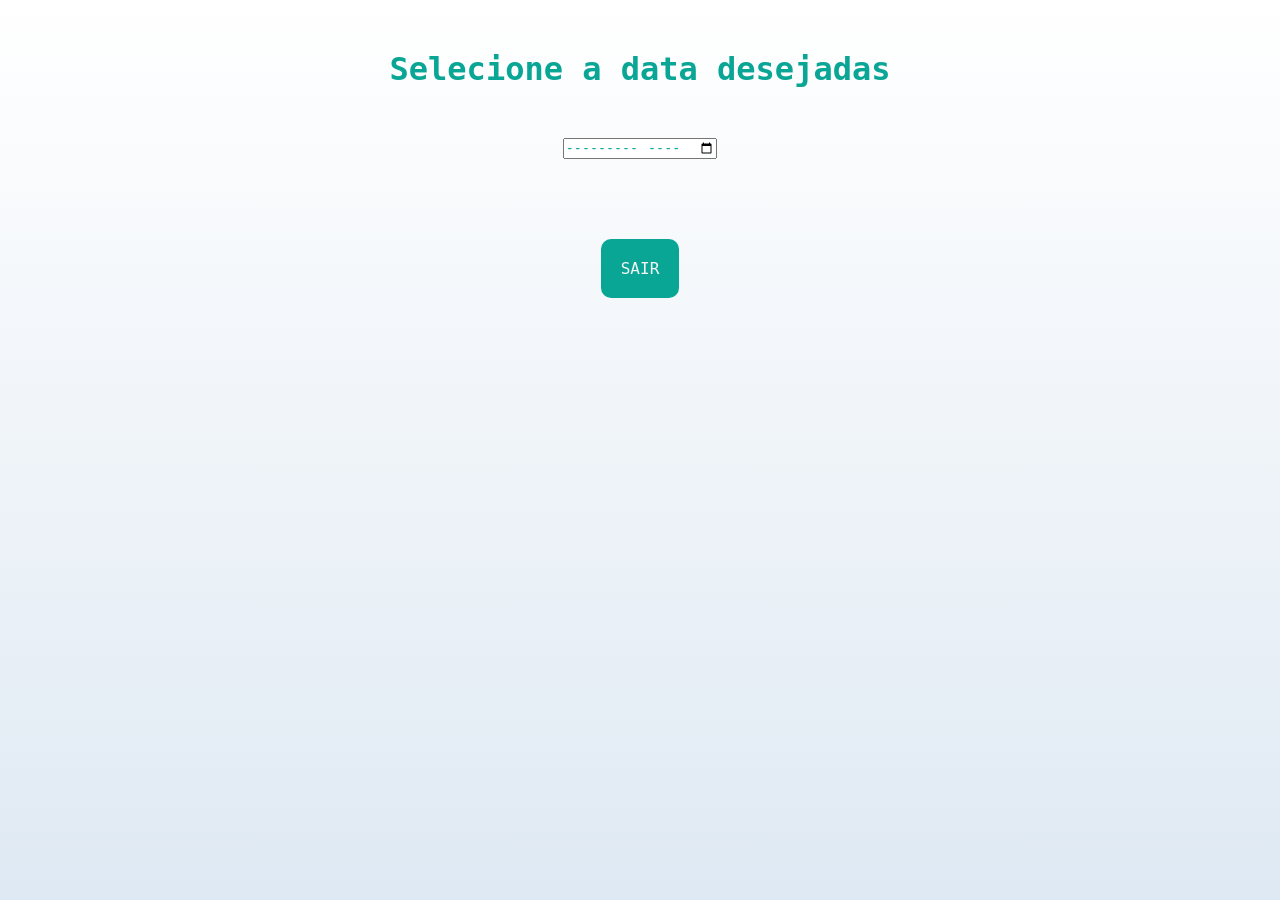
<file: telas-compartilhadas/calendario/index.html>
<html lang="pt-br">

<head>
    <meta charset="UTF-8" />
    <meta http-equiv="X-UA-Compatible" content="IE=edge" />
    <meta name="viewport" content="width=device-width, initial-scale=1.0" />
    <link rel="shortcut icon" href="../../imagens/favicon.ico" type="image/x-icon" />
    <link rel="stylesheet" href="style.css" />
    <title>A&D MP - Ponto dos funcionários</title>
</head>

<body>
    <div class="titulo">
        <h1>Selecione a data desejadas</h1>
    </div>
    <section class="main">
        <input type="month" class="month" />
        <div class="calendario"></div>
        <div class="botaoSair">
            <a class="sair" style="cursor: pointer">SAIR</a>
        </div>
    </section>
    <script src="./script.js"></script>
    <script>
        const voltar = document.querySelector(".sair");

        voltar.addEventListener("click", (e) => {
            fetch("https://flash-point-app.herokuapp.com/api/usuario/me", {
                    method: "Get",
                    headers: {
                        Accept: "application/json",
                        Authorization: "Bearer " + localStorage.getItem("token"),
                    },
                })
                .then((response) => response.json())
                .then((usuario) => {
                    window.location.href = "../../" + usuario.cargo + "/index.html";
                });
        });
    </script>
</body>

</html>
</file>
<file: telas-compartilhadas/calendario/style.css>
* {
    padding: 0;
    margin: 0;
    box-sizing: border-box;
    font-family: 'Roboto Mono', monospace;
    color: #0AA695;
    text-decoration: none;
}

body {
    background: linear-gradient(to top, #dfe9f3 0%, white 100%);
}

.titulo {
    text-align: center;
    margin: 50px;
}

.main {
    display: flex;
    flex-direction: column;
    align-items: center;
    justify-content: center;
}

.calendario {
    display: flex;
    flex-wrap: wrap;
    width: 210px;
    margin-bottom: 100px;
}

.divDatas {
    width: 27px;
    margin-top: 5px;
    margin-left: 5px;
    display: flex;
    border-radius: 45px;
    cursor: pointer;
    justify-content: center;
    align-items: center;
    border: 1px solid #000;
}

.divDatas a {
    padding: 2px;
    font-weight: bold;
    font-size: 20px;
    color: black;
}

.divDatas a:hover {
    color: #0AA695;
}

.botaoSair a {
    padding: 20px;
    background-color: #0AA695;
    color: whitesmoke;
    border-radius: 10px;
}

.aprovado {
    background-color: #60f768;
}

.cadastrado {
    background-color: #f2f760;
}

.revisao {
    background-color: #f76060;
}

.nao_cadastrado {
    background-color: #ebebeb;
}
</file>
